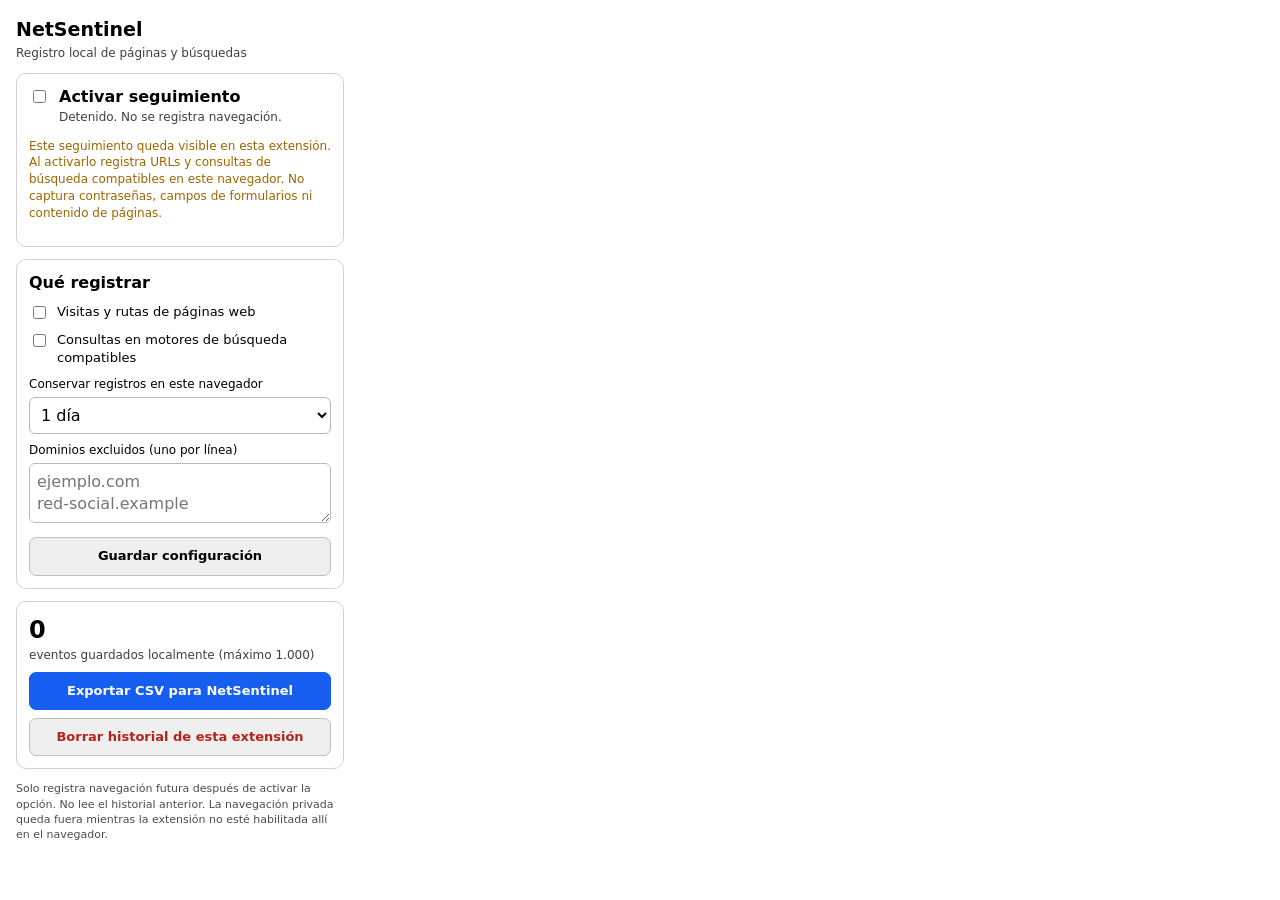
<file: browser-extension/popup.html>
<!doctype html>
<html lang="es">
<head>
<meta charset="utf-8"><meta name="viewport" content="width=device-width,initial-scale=1">
<title>NetSentinel · Actividad familiar</title>
<style>
:root{color-scheme:light dark;font-family:system-ui,-apple-system,BlinkMacSystemFont,"Segoe UI",sans-serif}body{width:360px;margin:0;padding:16px;box-sizing:border-box;line-height:1.4;background:Canvas;color:CanvasText}h1{font-size:19px;margin:0 0 2px}.sub,.muted{font-size:12px;opacity:.75}.section{border:1px solid color-mix(in srgb,CanvasText 18%,Canvas);border-radius:10px;padding:12px;margin-top:12px}.status{display:flex;gap:10px;align-items:flex-start}.status input{margin-top:4px}label{display:flex;gap:8px;align-items:flex-start;margin:9px 0;font-size:13px}input[type=checkbox]{flex:0 0 auto}select,textarea{font:inherit;width:100%;box-sizing:border-box;padding:7px;border-radius:6px;border:1px solid color-mix(in srgb,CanvasText 28%,Canvas);background:Canvas;color:CanvasText}textarea{height:60px;resize:vertical}.field-label{display:block;font-size:12px;margin:8px 0 4px}.btn{display:block;width:100%;padding:9px 10px;border-radius:7px;border:1px solid color-mix(in srgb,CanvasText 25%,Canvas);background:ButtonFace;color:ButtonText;font:inherit;font-size:13px;font-weight:600;cursor:pointer;margin-top:8px}.primary{background:#155eef;color:white;border-color:#155eef}.danger{color:#b42318}.error{color:#b42318;opacity:1}.count{font-size:24px;font-weight:750}.recent{max-height:130px;overflow:auto}.entry{border-top:1px solid color-mix(in srgb,CanvasText 13%,Canvas);padding:7px 0;overflow-wrap:anywhere}.entry strong{font-size:12px;display:block}.entry span{font-size:11px;opacity:.78;display:block}.warning{font-size:12px;color:#9a6700}.foot{font-size:11px;opacity:.7;margin-top:12px}
</style>
</head>
<body>
<header><h1>NetSentinel</h1><div class="sub">Registro local de páginas y búsquedas</div></header>
<section class="section">
<div class="status"><input id="enabled" type="checkbox"><div><strong>Activar seguimiento</strong><div id="statusText" class="muted" role="status" aria-live="polite">Detenido. No se registra navegación.</div></div></div>
<p class="warning">Este seguimiento queda visible en esta extensión. Al activarlo registra URLs y consultas de búsqueda compatibles en este navegador. No captura contraseñas, campos de formularios ni contenido de páginas.</p>
</section>
<section class="section">
<strong>Qué registrar</strong>
<label><input id="capturePages" type="checkbox">Visitas y rutas de páginas web</label>
<label><input id="captureSearches" type="checkbox">Consultas en motores de búsqueda compatibles</label>
<label class="field-label" for="retention">Conservar registros en este navegador</label>
<select id="retention"><option value="1">1 día</option><option value="3">3 días</option><option value="7">7 días</option><option value="14">14 días</option><option value="30">30 días</option><option value="90">90 días</option></select>
<label class="field-label" for="excludeDomains">Dominios excluidos (uno por línea)</label>
<textarea id="excludeDomains" spellcheck="false" placeholder="ejemplo.com&#10;red-social.example"></textarea>
<button id="saveSettings" class="btn" type="button">Guardar configuración</button>
</section>
<section class="section">
<div class="count" id="count">0</div><div class="muted">eventos guardados localmente (máximo 1.000)</div>
<div id="recent" class="recent"></div>
<button id="export" class="btn primary" type="button">Exportar CSV para NetSentinel</button>
<button id="clear" class="btn danger" type="button">Borrar historial de esta extensión</button>
</section>
<div class="foot">Solo registra navegación futura después de activar la opción. No lee el historial anterior. La navegación privada queda fuera mientras la extensión no esté habilitada allí en el navegador.</div>
<script src="popup.js"></script>
</body>
</html>
</file>
